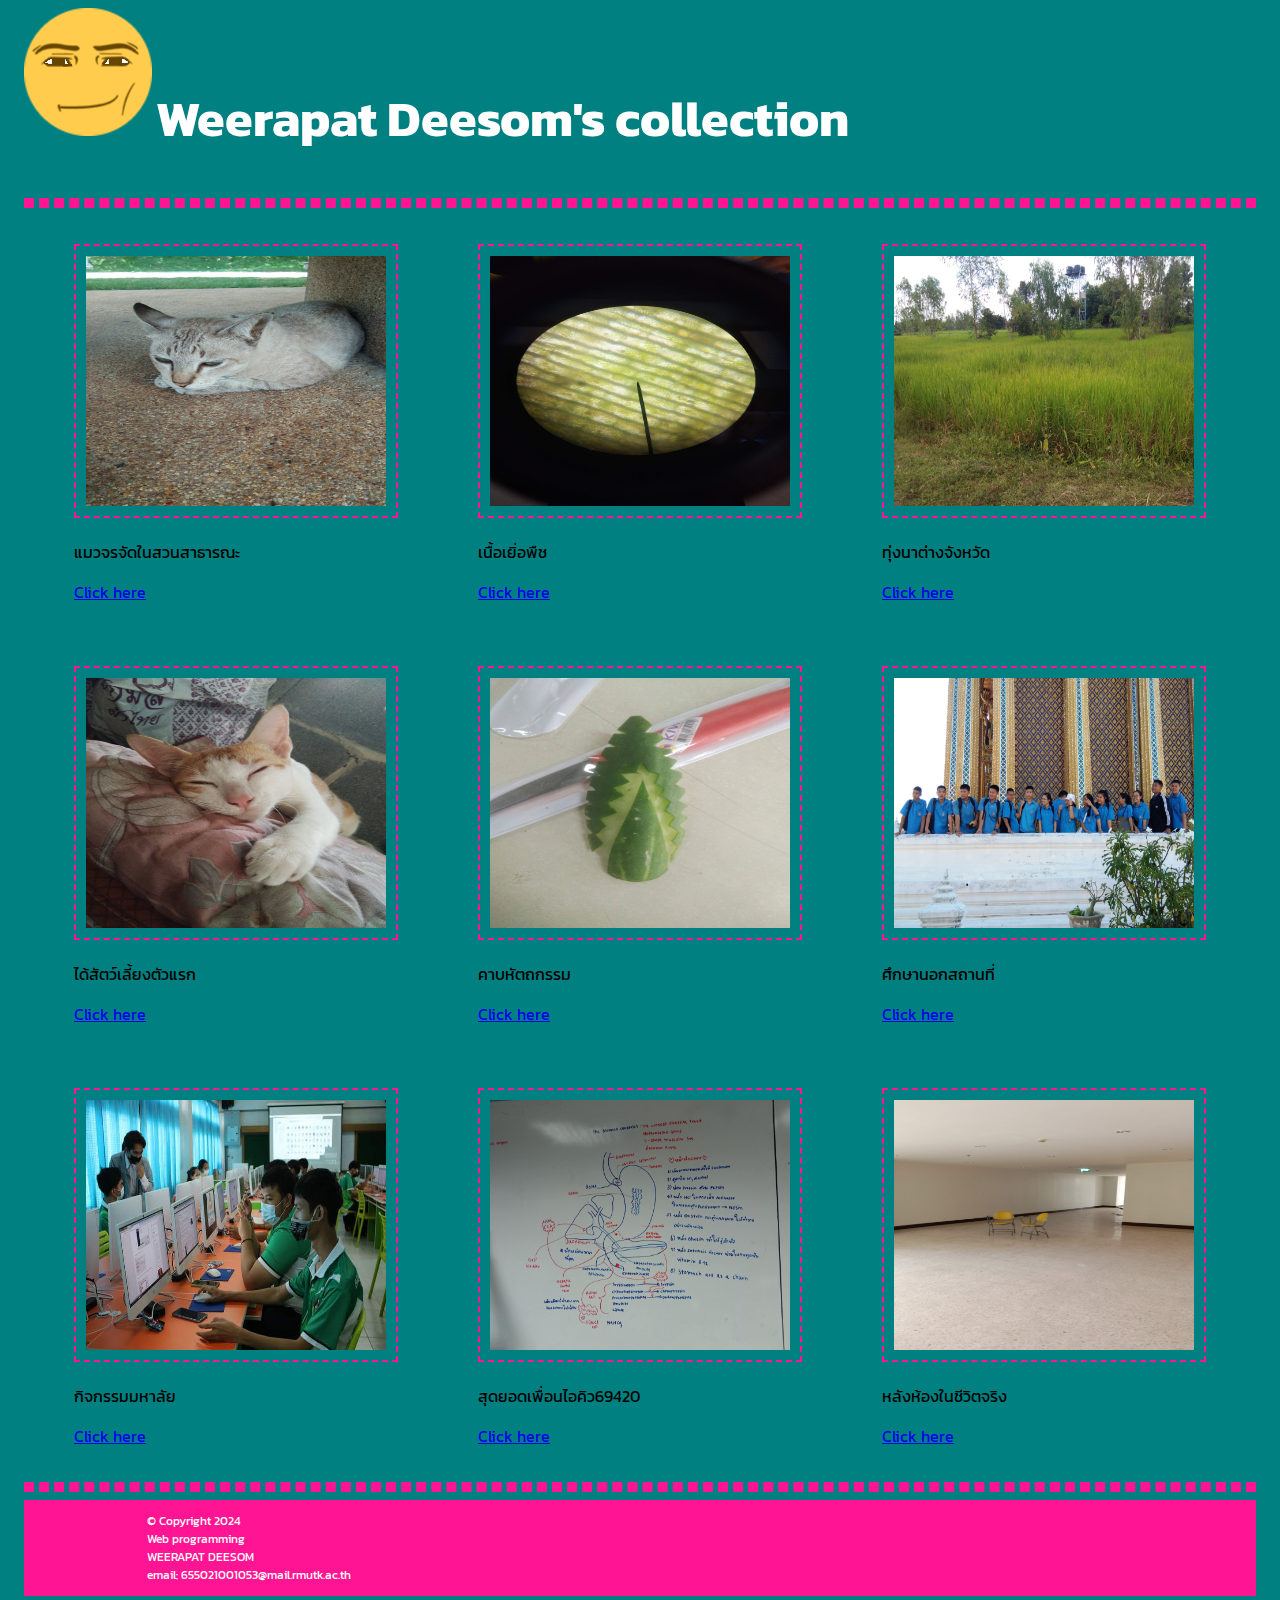
<file: index.html>
<!DOCTYPE html>
<html lang="en">
<head>
    <meta charset="UTF-8">
    <meta name="viewport" content="width=device-width, initial-scale=1.0">
    <link rel="stylesheet" href="./style.css">
    <link rel="preconnect" href="https://fonts.googleapis.com">
    <link rel="preconnect" href="https://fonts.gstatic.com" crossorigin>
    <link href="https://fonts.googleapis.com/css2?family=Kanit:ital,wght@0,100;0,200;0,300;0,400;0,500;0,600;0,700;0,800;0,900;1,100;1,200;1,300;1,400;1,500;1,600;1,700;1,800;1,900&display=swap" rel="stylesheet">
    <title>Happy End World</title>
</head>
<body>
    <img src="./images/manface.png" alt="">
    <h1>Weerapat Deesom's collection</h1>
    <hr>
    <div class="container">
        <div class="items">
            <figure>
                <a href="./firstPicture.html"><img src="./images/StrayCat.jpg" alt=""></a>
                <p>แมวจรจัดในสวนสาธารณะ</p>
                <figcaption><a href="./firstPicture.html">Click here</a></figcaption>
            </figure>
            <figure>
                <a href="./secondPicture.html"><img src="./images/Cell.jpg" alt=""></a>
                <p>เนื้อเยิ่อพืช</p>
                <figcaption><a href="./secondPicture.html">Click here</a></figcaption>
            </figure>
            <figure>
                <a href="./thirdPicture.html"><img src="./images/RiceField.jpg" alt=""></a>
                <p>ทุ่งนาต่างจังหวัด</p>
                <figcaption><a href="./thirdPicture.html">Click here</a></figcaption>
            </figure>
        </div>
    </div>
    <div class="container" id="wallpaper">
        <div class="items">
            <figure>
                <a href="./fourthPicture.html"><img src="./images/FirstPet.jpg" alt=""></a>
                <p>ได้สัตว์เลี้ยงตัวแรก</p>         
                <figcaption><a href="./fourthPicture.html">Click here</a></figcaption>
            </figure>
            <figure>
                <a href="./fivethPicture.html"><img src="./images/Handicraft.jpg" alt=""></a>
                <p>คาบหัตถกรรม</p>
                <figcaption><a href="./fivethPicture.html">Click here</a></figcaption>
            </figure>
            <figure>
                <a href="./sixthPicture.html"><img src="./images/SchoolTrip.jpg" alt=""></a>
                <p>ศึกษานอกสถานที่</p>
                <figcaption><a href="./sixthPicture.html">Click here</a></figcaption>
            </figure>
        </div>
    </div>
    <div class="container" id="wallpaper">
        <div class="items">
            <figure>
                <a href="./seventhPicture.html"><img src="./images/Activity.jpg" alt=""></a>
                <p>กิจกรรมมหาลัย</p>
                <figcaption><a href="./seventhPicture.html">Click here</a></figcaption>
            </figure>
            <figure>
                <a href="./eighthPicture.html"><img src="./images/Knowledge.jpg" alt=""></a>
                <p>สุดยอดเพื่อนไอคิว69420</p>
                <figcaption><a href="./eighthPicture.html">Click here</a></figcaption>
            </figure>
            <figure>
                <a href="./nineth.html"><img src="./images/Backroom.jpg" alt=""></a>
                <p>หลังห้องในชีวิตจริง</p>
                <figcaption><a href="./nineth.html">Click here</a></figcaption>
            </figure>
        </div>
    </div>
    <hr>

    <footer>
        &copy; Copyright 2024<br>
        Web programming <br>
        WEERAPAT DEESOM <br>
        email: 655021001053@mail.rmutk.ac.th
    </footer>
</body>
</html>
</file>
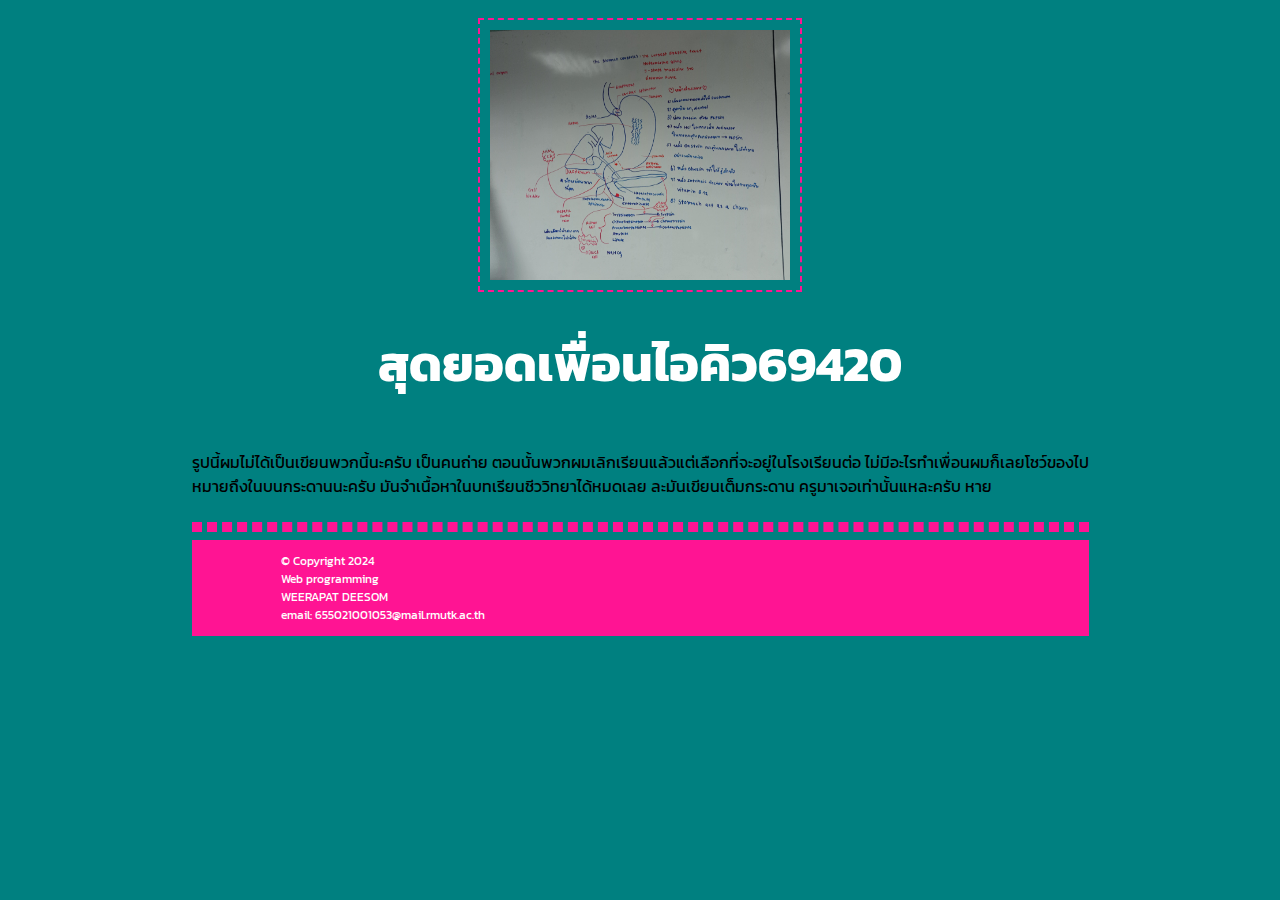
<file: eighthPicture.html>
<!DOCTYPE html>
<html lang="en">
<head>
    <meta charset="UTF-8">
    <meta name="viewport" content="width=device-width, initial-scale=1.0">
    <link rel="stylesheet" href="./style.css">
    <link rel="preconnect" href="https://fonts.googleapis.com">
    <link rel="preconnect" href="https://fonts.gstatic.com" crossorigin>
    <link href="https://fonts.googleapis.com/css2?family=Kanit:ital,wght@0,100;0,200;0,300;0,400;0,500;0,600;0,700;0,800;0,900;1,100;1,200;1,300;1,400;1,500;1,600;1,700;1,800;1,900&display=swap" rel="stylesheet">
    <title>Happy End World</title>
</head>
<body>
    <div class="container">
        <img src="./images/Knowledge.jpg" alt="">
        <h1>สุดยอดเพื่อนไอคิว69420</h1>
        <p>รูปนี้ผมไม่ได้เป็นเขียนพวกนี้นะครับ เป็นคนถ่าย ตอนนั้นพวกผมเลิกเรียนแล้วแต่เลือกที่จะอยู่ในโรงเรียนต่อ ไม่มีอะไรทำเพื่อนผมก็เลยโชว์ของไป <br>
        หมายถึงในบนกระดานนะครับ มันจำเนื้อหาในบทเรียนชีววิทยาได้หมดเลย ละมันเขียนเต็มกระดาน ครูมาเจอเท่านั้นแหละครับ หาย</p>
    </div>
    
    <hr>
    <footer>
        &copy; Copyright 2024<br>
        Web programming <br>
        WEERAPAT DEESOM <br>
        email: 655021001053@mail.rmutk.ac.th
    </footer>
</body>
</html>
</file>
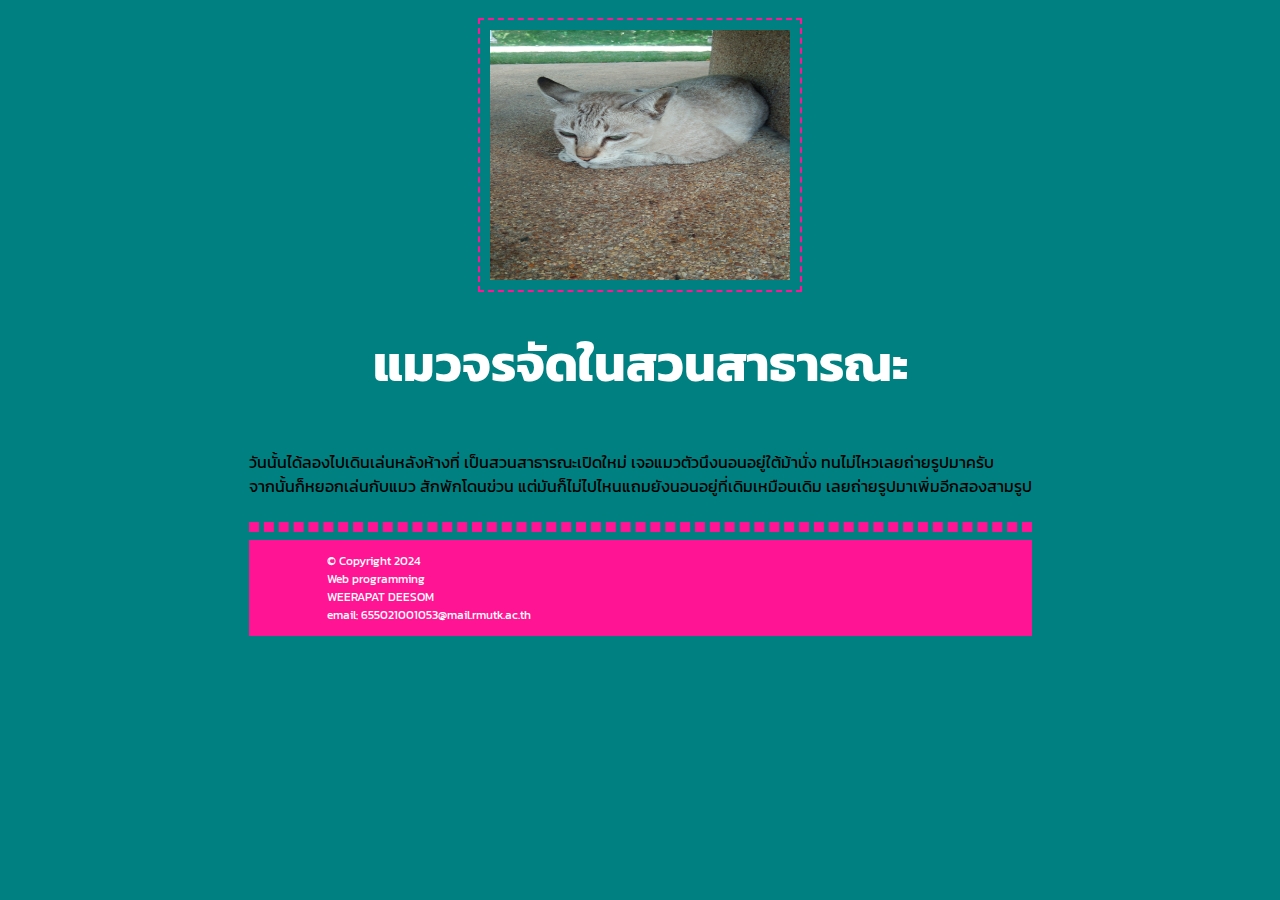
<file: firstPicture.html>
<!DOCTYPE html>
<html lang="en">
<head>
    <meta charset="UTF-8">
    <meta name="viewport" content="width=device-width, initial-scale=1.0">
    <link rel="stylesheet" href="./style.css">
    <link rel="preconnect" href="https://fonts.googleapis.com">
    <link rel="preconnect" href="https://fonts.gstatic.com" crossorigin>
    <link href="https://fonts.googleapis.com/css2?family=Kanit:ital,wght@0,100;0,200;0,300;0,400;0,500;0,600;0,700;0,800;0,900;1,100;1,200;1,300;1,400;1,500;1,600;1,700;1,800;1,900&display=swap" rel="stylesheet">
    <title>Happy End World</title>
</head>
<body>
    <div class="container">
        <img src="./images/StrayCat.jpg" alt="">
        <h1>แมวจรจัดในสวนสาธารณะ</h1>
        <p>วันนั้นได้ลองไปเดินเล่นหลังห้างที่ เป็นสวนสาธารณะเปิดใหม่ เจอแมวตัวนึงนอนอยู่ใต้ม้านั่ง ทนไม่ไหวเลยถ่ายรูปมาครับ <br> จากนั้นก็หยอกเล่นกับแมว สักพักโดนข่วน
        แต่มันก็ไม่ไปไหนแถมยังนอนอยู่ที่เดิมเหมือนเดิม เลยถ่ายรูปมาเพิ่มอีกสองสามรูป</p>
    </div>

    <hr>
    <footer>
        &copy; Copyright 2024<br>
        Web programming <br>
        WEERAPAT DEESOM <br>
        email: 655021001053@mail.rmutk.ac.th
    </footer>
</body>
</html>
</file>
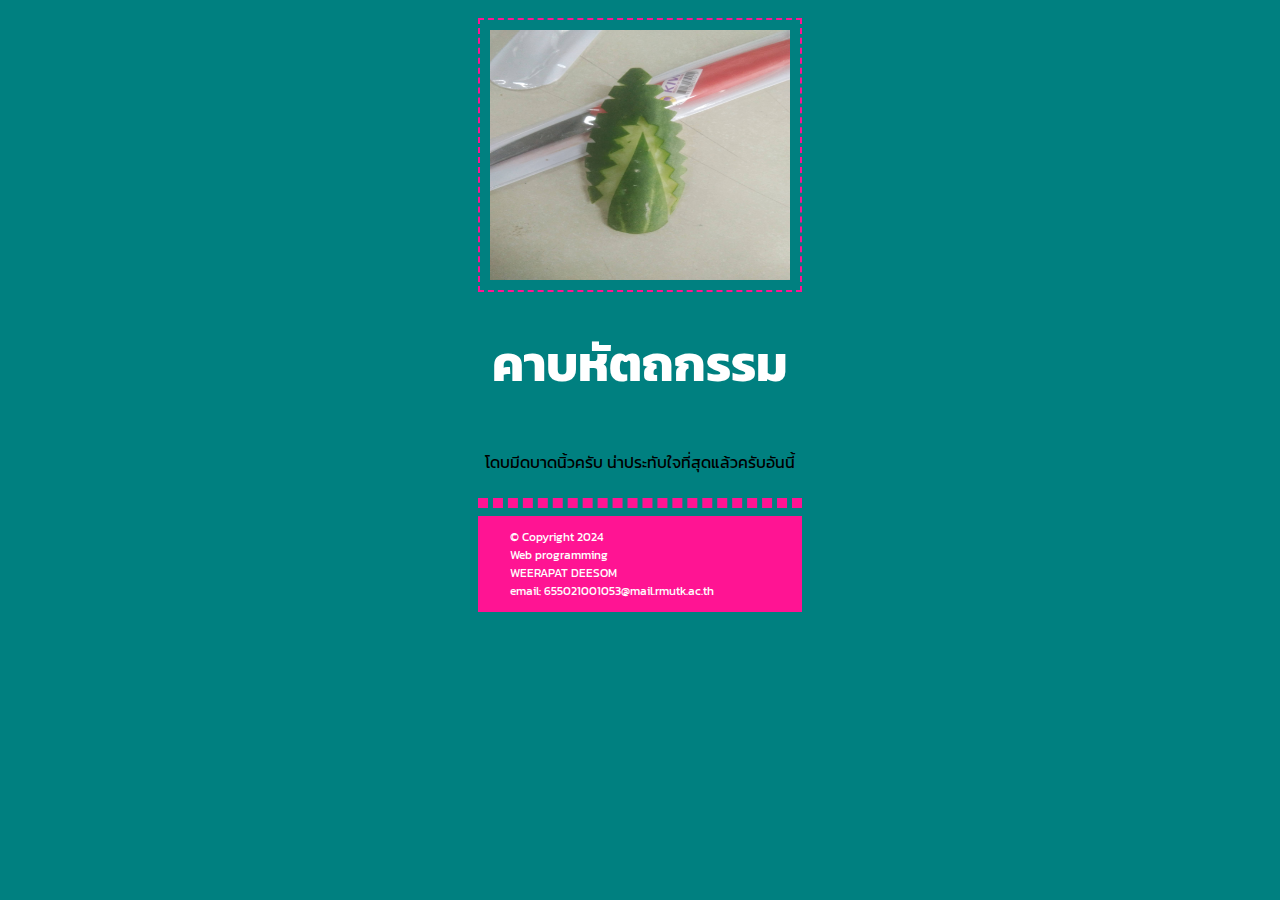
<file: fivethPicture.html>
<!DOCTYPE html>
<html lang="en">
<head>
    <meta charset="UTF-8">
    <meta name="viewport" content="width=device-width, initial-scale=1.0">
    <link rel="stylesheet" href="./style.css">
    <link rel="preconnect" href="https://fonts.googleapis.com">
    <link rel="preconnect" href="https://fonts.gstatic.com" crossorigin>
    <link href="https://fonts.googleapis.com/css2?family=Kanit:ital,wght@0,100;0,200;0,300;0,400;0,500;0,600;0,700;0,800;0,900;1,100;1,200;1,300;1,400;1,500;1,600;1,700;1,800;1,900&display=swap" rel="stylesheet">
    <title>Happy End World</title>
</head>
<body>
    <div class="container">
        <img src="./images/Handicraft.jpg" alt="">
        <h1>คาบหัตถกรรม</h1>
        <p>โดบมีดบาดนิ้วครับ น่าประทับใจที่สุดแล้วครับอันนี้</p>
    </div>

    <hr>
    <footer>
        &copy; Copyright 2024<br>
        Web programming <br>
        WEERAPAT DEESOM <br>
        email: 655021001053@mail.rmutk.ac.th
    </footer>
</body>
</html>
</file>
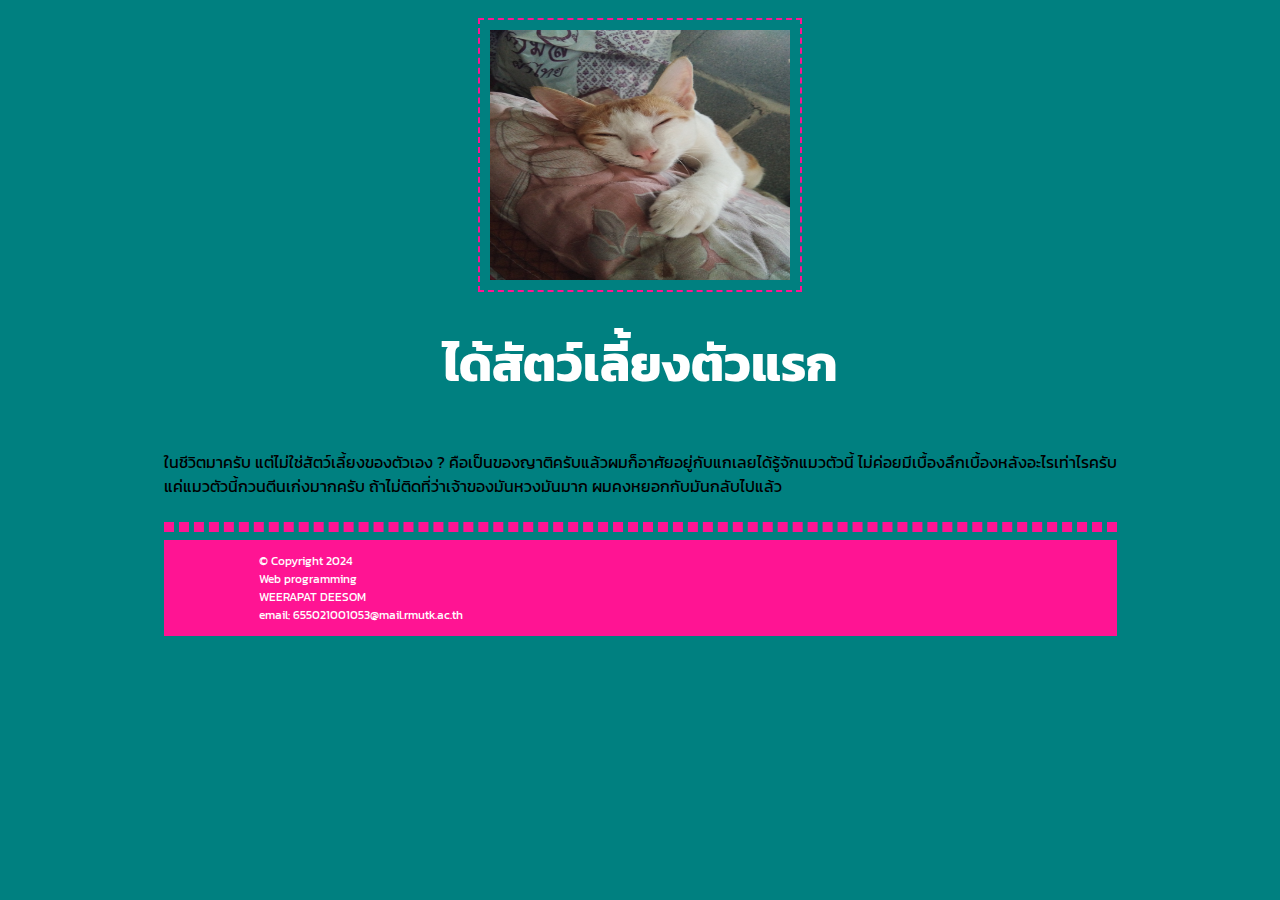
<file: fourthPicture.html>
<!DOCTYPE html>
<html lang="en">
<head>
    <meta charset="UTF-8">
    <meta name="viewport" content="width=device-width, initial-scale=1.0">
    <link rel="stylesheet" href="./style.css">
    <link rel="preconnect" href="https://fonts.googleapis.com">
    <link rel="preconnect" href="https://fonts.gstatic.com" crossorigin>
    <link href="https://fonts.googleapis.com/css2?family=Kanit:ital,wght@0,100;0,200;0,300;0,400;0,500;0,600;0,700;0,800;0,900;1,100;1,200;1,300;1,400;1,500;1,600;1,700;1,800;1,900&display=swap" rel="stylesheet">
    <title>Happy End World</title>
</head>
<body>
    <div class="container">
        <img src="./images/FirstPet.jpg" alt="">
        <h1>ได้สัตว์เลี้ยงตัวแรก</h1>
        <p>ในชีวิตมาครับ แต่ไม่ใช่สัตว์เลี้ยงของตัวเอง ? คือเป็นของญาติครับแล้วผมก็อาศัยอยู่กับแกเลยได้รู้จักแมวตัวนี้ ไม่ค่อยมีเบื้องลึกเบื้องหลังอะไรเท่าไรครับ <br> แค่แมวตัวนี้กวนตีนเก่งมากครับ
        ถ้าไม่ติดที่ว่าเจ้าของมันหวงมันมาก ผมคงหยอกกับมันกลับไปแล้ว</p>
    </div>

    <hr>
    <footer>
        &copy; Copyright 2024<br>
        Web programming <br>
        WEERAPAT DEESOM <br>
        email: 655021001053@mail.rmutk.ac.th
    </footer>
</body>
</html>
</file>
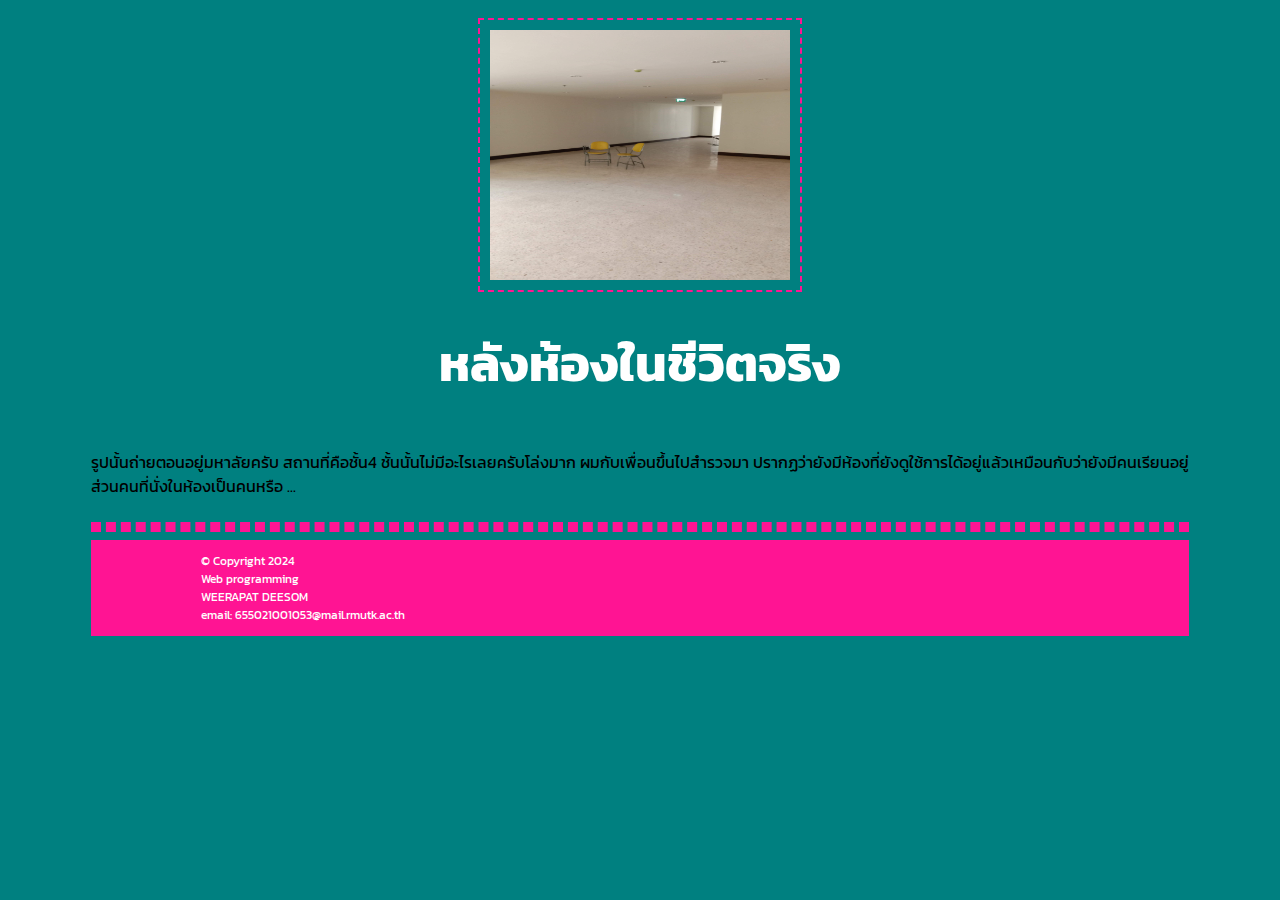
<file: nineth.html>
<!DOCTYPE html>
<html lang="en">
<head>
    <meta charset="UTF-8">
    <meta name="viewport" content="width=device-width, initial-scale=1.0">
    <link rel="stylesheet" href="./style.css">
    <link rel="preconnect" href="https://fonts.googleapis.com">
    <link rel="preconnect" href="https://fonts.gstatic.com" crossorigin>
    <link href="https://fonts.googleapis.com/css2?family=Kanit:ital,wght@0,100;0,200;0,300;0,400;0,500;0,600;0,700;0,800;0,900;1,100;1,200;1,300;1,400;1,500;1,600;1,700;1,800;1,900&display=swap" rel="stylesheet">
    <title>Happy End World</title>
</head>
<body>
    <div class="container">
        <img src="./images/Backroom.jpg" alt="">
        <h1>หลังห้องในชีวิตจริง</h1>
        <p>รูปนั้นถ่ายตอนอยู่มหาลัยครับ สถานที่คือชั้น4 ชั้นนั้นไม่มีอะไรเลยครับโล่งมาก ผมกับเพื่อนขึ้นไปสำรวจมา ปรากฏว่ายังมีห้องที่ยังดูใช้การได้อยู่แล้วเหมือนกับว่ายังมีคนเรียนอยู่ <br>
        ส่วนคนที่นั่งในห้องเป็นคนหรือ ...</p>
    </div>

    <hr>
    <footer>
        &copy; Copyright 2024<br>
        Web programming <br>
        WEERAPAT DEESOM <br>
        email: 655021001053@mail.rmutk.ac.th
    </footer>
</body>
</html>
</file>
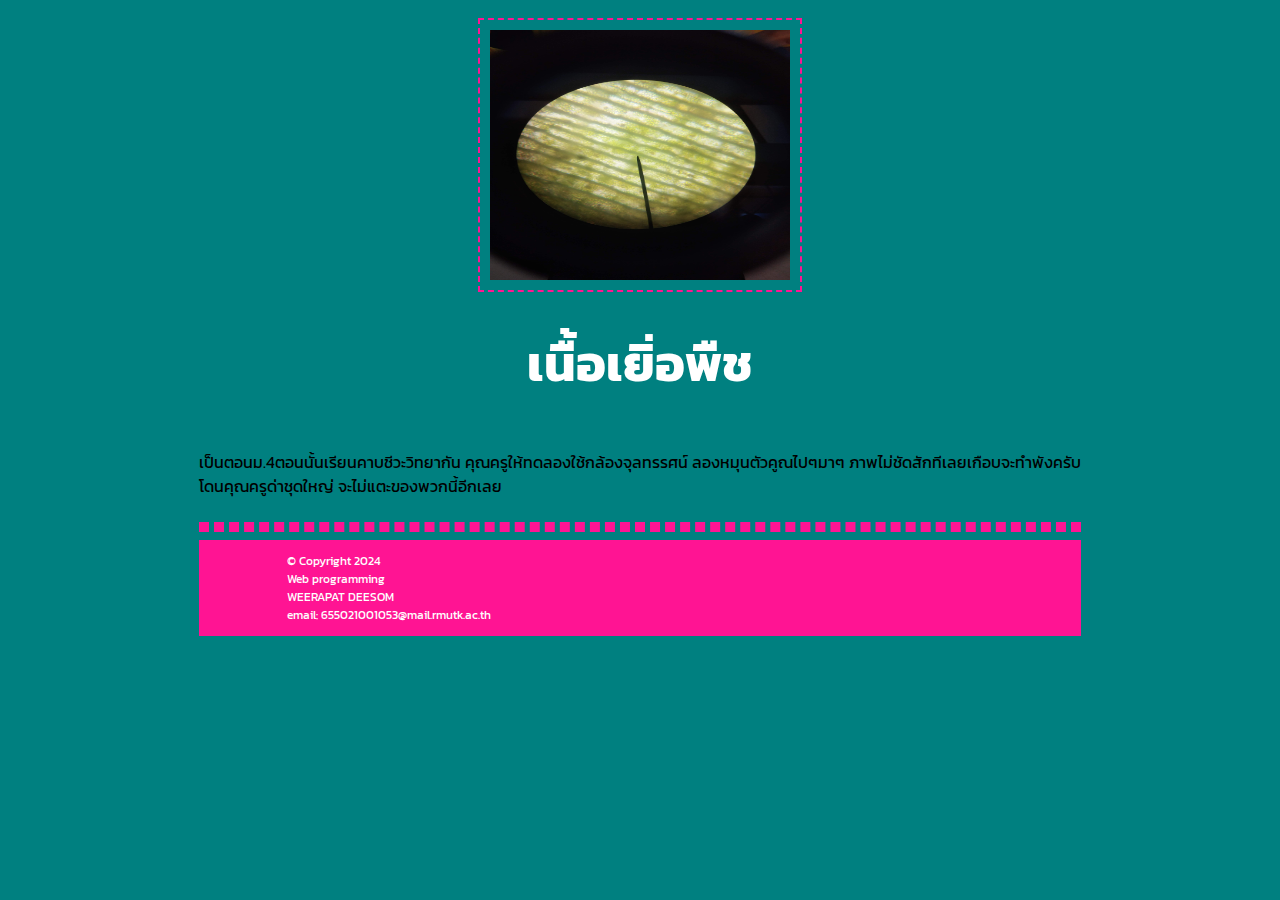
<file: secondPicture.html>
<!DOCTYPE html>
<html lang="en">
<head>
    <meta charset="UTF-8">
    <meta name="viewport" content="width=device-width, initial-scale=1.0">
    <link rel="stylesheet" href="./style.css">
    <link rel="preconnect" href="https://fonts.googleapis.com">
    <link rel="preconnect" href="https://fonts.gstatic.com" crossorigin>
    <link href="https://fonts.googleapis.com/css2?family=Kanit:ital,wght@0,100;0,200;0,300;0,400;0,500;0,600;0,700;0,800;0,900;1,100;1,200;1,300;1,400;1,500;1,600;1,700;1,800;1,900&display=swap" rel="stylesheet">
    <title>Happy End World</title>
</head>
<body>
    <div class="container">
        <img src="./images/Cell.jpg" alt="">
        <h1>เนื้อเยิ่อพืช</h1>
        <p>เป็นตอนม.4ตอนนั้นเรียนคาบชีวะวิทยากัน คุณครูให้ทดลองใช้กล้องจุลทรรศน์ ลองหมุนตัวคูณไปๆมาๆ ภาพไม่ชัดสักทีเลยเกือบจะทำพังครับ <br> โดนคุณครูด่าชุดใหญ่ จะไม่แตะของพวกนี้อีกเลย</p>
    </div>

    <hr>
    <footer>
        &copy; Copyright 2024<br>
        Web programming <br>
        WEERAPAT DEESOM <br>
        email: 655021001053@mail.rmutk.ac.th
    </footer>
</body>
</html>
</file>
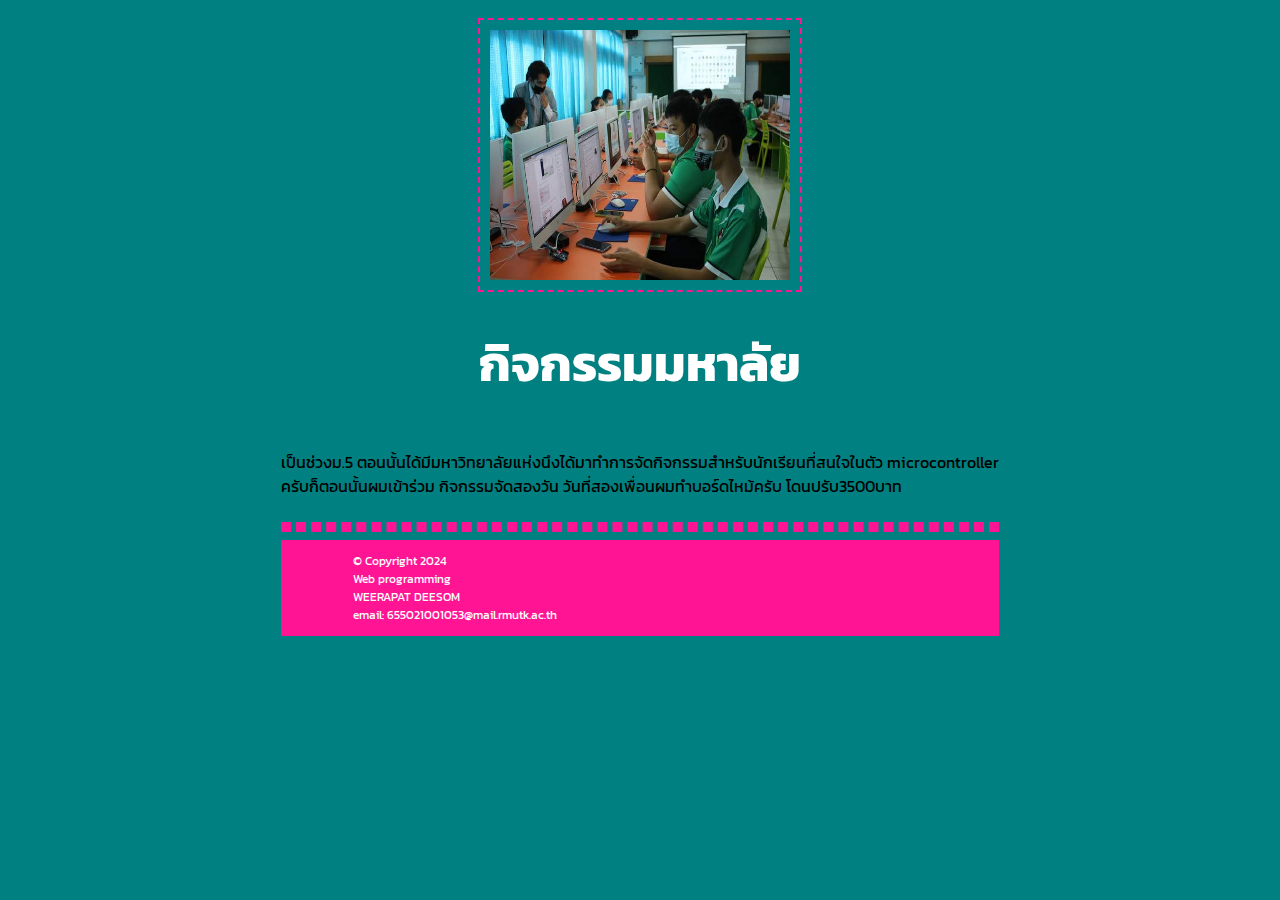
<file: seventhPicture.html>
<!DOCTYPE html>
<html lang="en">
<head>
    <meta charset="UTF-8">
    <meta name="viewport" content="width=device-width, initial-scale=1.0">
    <link rel="stylesheet" href="./style.css">
    <link rel="preconnect" href="https://fonts.googleapis.com">
    <link rel="preconnect" href="https://fonts.gstatic.com" crossorigin>
    <link href="https://fonts.googleapis.com/css2?family=Kanit:ital,wght@0,100;0,200;0,300;0,400;0,500;0,600;0,700;0,800;0,900;1,100;1,200;1,300;1,400;1,500;1,600;1,700;1,800;1,900&display=swap" rel="stylesheet">
    <title>Happy End World</title>
</head>
<body>
    <div class="container">
        <img src="./images/Activity.jpg" alt="">
        <h1>กิจกรรมมหาลัย</h1>
        <p>เป็นช่วงม.5 ตอนนั้นได้มีมหาวิทยาลัยแห่งนึงได้มาทำการจัดกิจกรรมสำหรับนักเรียนที่สนใจในตัว microcontroller <br> 
        ครับก็ตอนนั้นผมเข้าร่วม กิจกรรมจัดสองวัน วันที่สองเพื่อนผมทำบอร์ดไหม้ครับ โดนปรับ3500บาท</p>
    </div>

    <hr>
    <footer>
        &copy; Copyright 2024<br>
        Web programming <br>
        WEERAPAT DEESOM <br>
        email: 655021001053@mail.rmutk.ac.th
    </footer>
</body>
</html>
</file>
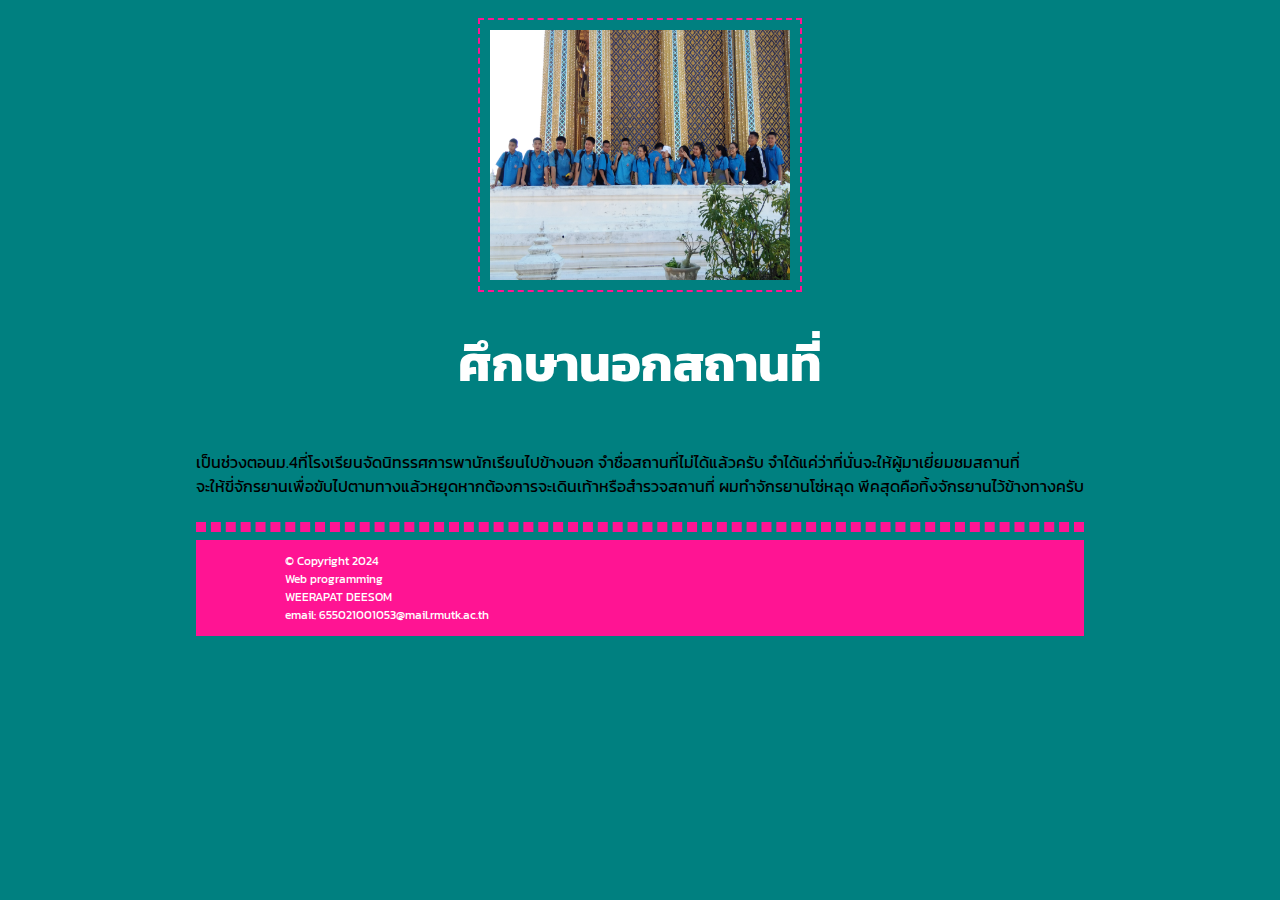
<file: sixthPicture.html>
<!DOCTYPE html>
<html lang="en">
<head>
    <meta charset="UTF-8">
    <meta name="viewport" content="width=device-width, initial-scale=1.0">
    <link rel="stylesheet" href="./style.css">
    <link rel="preconnect" href="https://fonts.googleapis.com">
    <link rel="preconnect" href="https://fonts.gstatic.com" crossorigin>
    <link href="https://fonts.googleapis.com/css2?family=Kanit:ital,wght@0,100;0,200;0,300;0,400;0,500;0,600;0,700;0,800;0,900;1,100;1,200;1,300;1,400;1,500;1,600;1,700;1,800;1,900&display=swap" rel="stylesheet">
    <title>Happy End World</title>
</head>
<body>
    <div class="container">
        <img src="./images/SchoolTrip.jpg" alt="">
        <h1>ศึกษานอกสถานที่</h1>
        <p>เป็นช่วงตอนม.4ที่โรงเรียนจัดนิทรรศการพานักเรียนไปข้างนอก จำชื่อสถานที่ไม่ได้แล้วครับ จำได้แค่ว่าที่นั่นจะให้ผู้มาเยี่ยมชมสถานที่ <br>
            จะให้ขี่จักรยานเพื่อขับไปตามทางแล้วหยุดหากต้องการจะเดินเท้าหรือสำรวจสถานที่ ผมทำจักรยานโซ่หลุด พีคสุดคือทิ้งจักรยานไว้ข้างทางครับ</p>
    </div>

    <hr>
    <footer>
        &copy; Copyright 2024<br>
        Web programming <br>
        WEERAPAT DEESOM <br>
        email: 655021001053@mail.rmutk.ac.th
    </footer>
</body>
</html>
</file>
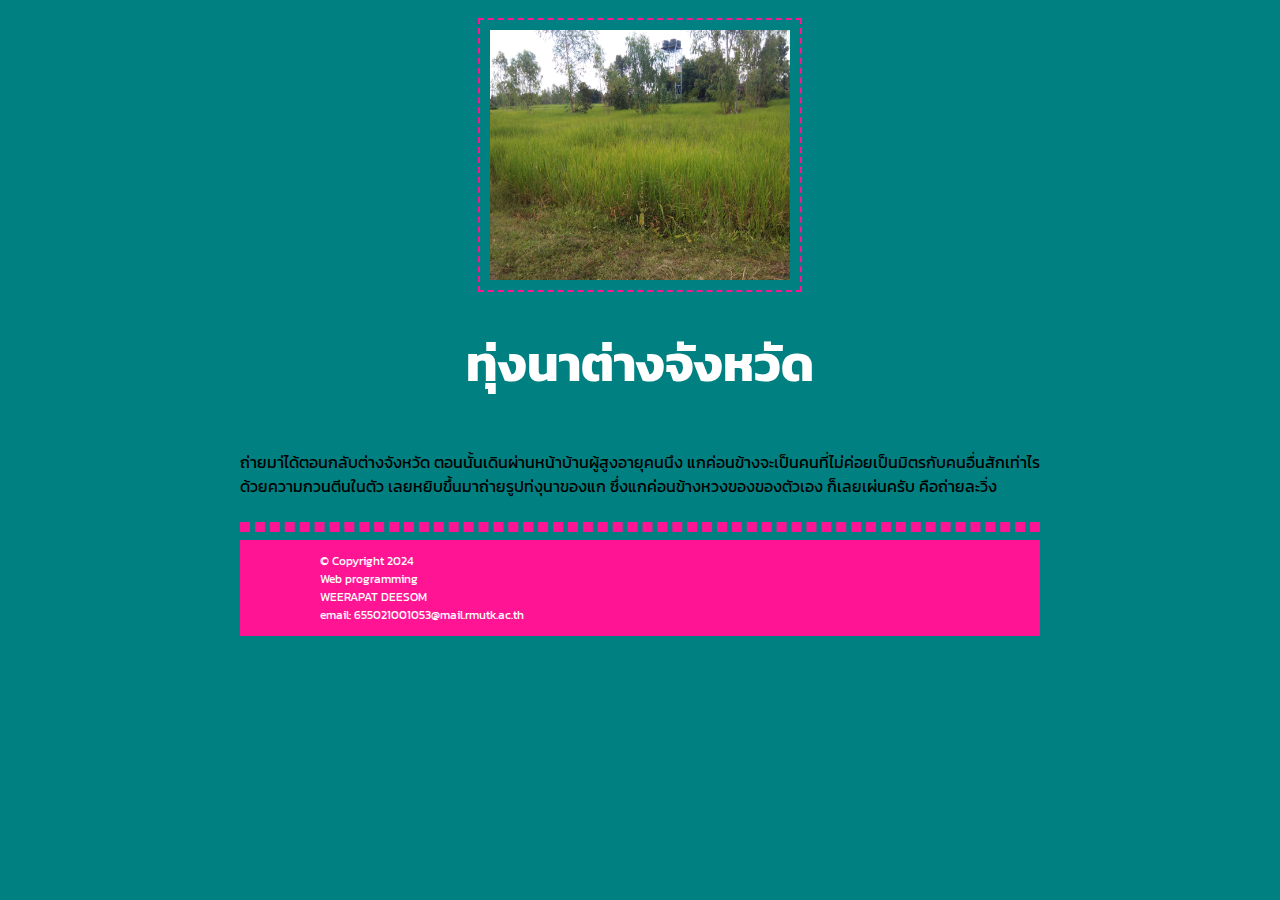
<file: thirdPicture.html>
<!DOCTYPE html>
<html lang="en">
<head>
    <meta charset="UTF-8">
    <meta name="viewport" content="width=device-width, initial-scale=1.0">
    <link rel="stylesheet" href="./style.css">
    <link rel="preconnect" href="https://fonts.googleapis.com">
    <link rel="preconnect" href="https://fonts.gstatic.com" crossorigin>
    <link href="https://fonts.googleapis.com/css2?family=Kanit:ital,wght@0,100;0,200;0,300;0,400;0,500;0,600;0,700;0,800;0,900;1,100;1,200;1,300;1,400;1,500;1,600;1,700;1,800;1,900&display=swap" rel="stylesheet">
    <title>Happy End World</title>
</head>
<body>
    <div class="container">
        <img src="./images/RiceField.jpg" alt="">
        <h1>ทุ่งนาต่างจังหวัด</h1>
        <p>ถ่ายมา่ได้ตอนกลับต่างจังหวัด ตอนนั้นเดินผ่านหน้าบ้านผู้สูงอายุคนนึง แกค่อนข้างจะเป็นคนที่ไม่ค่อยเป็นมิตรกับคนอื่นสักเท่าไร <br> ด้วยความกวนตีนในตัว เลยหยิบขึ้นมาถ่ายรูปท่งุนาของแก
         ซึ่งแกค่อนข้างหวงของของตัวเอง ก็เลยเผ่นครับ คือถ่ายละวิ่ง</p>
    </div>

    <hr>
    <footer>
        &copy; Copyright 2024<br>
        Web programming <br>
        WEERAPAT DEESOM <br>
        email: 655021001053@mail.rmutk.ac.th
    </footer>
</body>
</html>
</file>
<file: style.css>
.kanit-thin {
    font-family: "Kanit", sans-serif;
    font-weight: 100;
    font-style: normal;
}
  
.kanit-extralight {
    font-family: "Kanit", sans-serif;
    font-weight: 200;
    font-style: normal;
}
  
.kanit-light {
    font-family: "Kanit", sans-serif;
    font-weight: 300;
    font-style: normal;
}
  
.kanit-regular {
    font-family: "Kanit", sans-serif;
    font-weight: 400;
    font-style: normal;
}
  
.kanit-medium {
    font-family: "Kanit", sans-serif;
    font-weight: 500;
    font-style: normal;
}
  
.kanit-semibold {
    font-family: "Kanit", sans-serif;
    font-weight: 600;
    font-style: normal;
}
  
.kanit-bold {
    font-family: "Kanit", sans-serif;
    font-weight: 700;
    font-style: normal;
}
  
.kanit-extrabold {
    font-family: "Kanit", sans-serif;
    font-weight: 800;
    font-style: normal;
}
  
.kanit-black {
    font-family: "Kanit", sans-serif;
    font-weight: 900;
    font-style: normal;
}
  
.kanit-thin-italic {
    font-family: "Kanit", sans-serif;
    font-weight: 100;
    font-style: italic;
}
  
.kanit-extralight-italic {
    font-family: "Kanit", sans-serif;
    font-weight: 200;
    font-style: italic;
}
  
.kanit-light-italic {
    font-family: "Kanit", sans-serif;
    font-weight: 300;
    font-style: italic;
}
  
.kanit-regular-italic {
    font-family: "Kanit", sans-serif;
    font-weight: 400;
    font-style: italic;
}
  
.kanit-medium-italic {
    font-family: "Kanit", sans-serif;
    font-weight: 500;
    font-style: italic;
}
  
.kanit-semibold-italic {
    font-family: "Kanit", sans-serif;
    font-weight: 600;
    font-style: italic;
}
  
.kanit-bold-italic {
    font-family: "Kanit", sans-serif;
    font-weight: 700;
    font-style: italic;
}
  
.kanit-extrabold-italic {
    font-family: "Kanit", sans-serif;
    font-weight: 800;
    font-style: italic;
}
  
.kanit-black-italic {
    font-family: "Kanit", sans-serif;
    font-weight: 900;
    font-style: italic;
}
html {
    margin: 0;
    padding: 0;
    display: flex;
    justify-content: center;
    align-items: center;
}
body {
    background: teal;
    font-family: "Kanit", sans-serif;
}
h1 {
    display: inline-block;
    color: white;
    font-size: 50px;
}
.container {
    margin-top: 10px;
    display: flex;
    flex-direction: column;
    justify-content: center;
    align-items: center;
}
.container img {
    width: 300px;
    height: 250px;
    padding: 10px;
    border: 2px dashed deeppink;
}
.items {
    display: flex;
    justify-content: center;
    padding: 10px;
}
hr {
    border: dashed 5px deeppink;
}
footer {
    background: deeppink;
    font-size: 12px;
    color: white;
    padding: 1em 10%;
}
</file>
